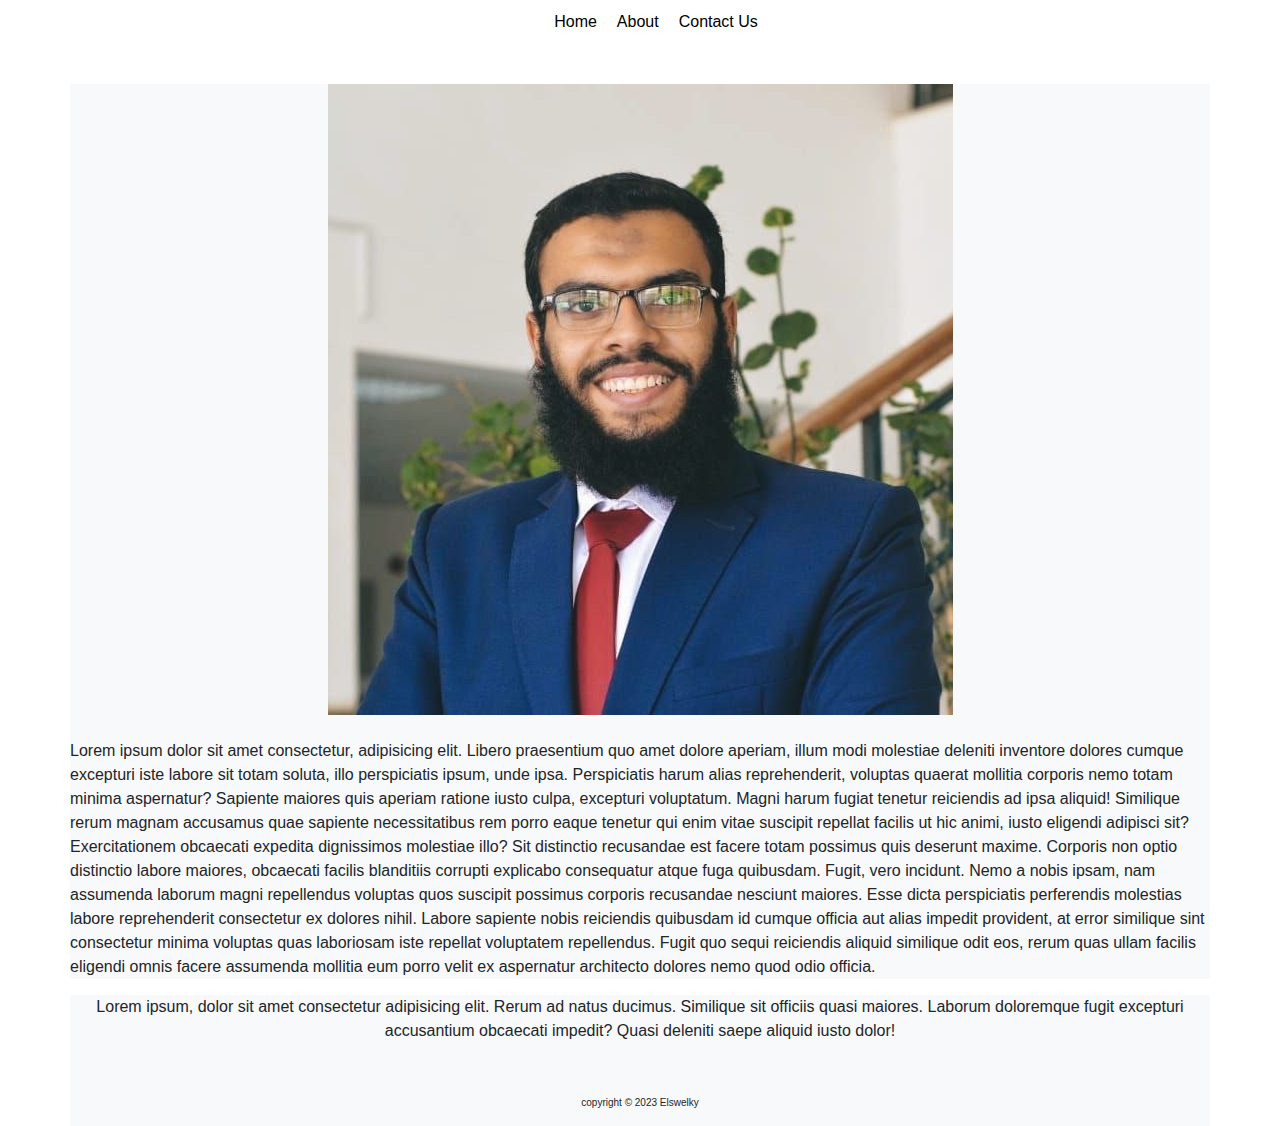
<file: about.html>
<!DOCTYPE html>
<html lang="en">
<head>
    <meta charset="UTF-8">
    <meta http-equiv="X-UA-Compatible" content="IE=edge">
    <meta name="viewport" content="width=device-width, initial-scale=1.0">
    <link rel="stylesheet" href="https://cdnjs.cloudflare.com/ajax/libs/font-awesome/6.2.1/css/all.min.css" integrity="sha512-MV7K8+y+gLIBoVD59lQIYicR65iaqukzvf/nwasF0nqhPay5w/9lJmVM2hMDcnK1OnMGCdVK+iQrJ7lzPJQd1w==" crossorigin="anonymous" referrerpolicy="no-referrer" />     
    <link rel="stylesheet" href="https://cdn.jsdelivr.net/npm/bootstrap@5.2.3/dist/css/bootstrap.min.css">
    <link rel="stylesheet" href="./css/style.css">
    <title>About</title>
</head>
<body>
    <section class="container" id="Home">
        <nav class="row justify-content-between">
            <div class="links">
                <ul>
                    <li><a href="./index.html">Home</a></li>
                    <li><a href="./about.html">About</a></li>
                    <li><a href="./contact.html">Contact Us</a></li>
                </ul>    
            </div>
            <p class="cart"></p>
        </nav>
    </section>

    <br>
    <section class="container bg-light">
        <img src="./images/mypic.jpg" class="row"style="margin:auto" alt="">
        <br>
        <p class="row">Lorem ipsum dolor sit amet consectetur, adipisicing elit. Libero praesentium quo amet dolore aperiam, illum modi molestiae deleniti inventore dolores cumque excepturi iste labore sit totam soluta, illo perspiciatis ipsum, unde ipsa. Perspiciatis harum alias reprehenderit, voluptas quaerat mollitia corporis nemo totam minima aspernatur? Sapiente maiores quis aperiam ratione iusto culpa, excepturi voluptatum. Magni harum fugiat tenetur reiciendis ad ipsa aliquid! Similique rerum magnam accusamus quae sapiente necessitatibus rem porro eaque tenetur qui enim vitae suscipit repellat facilis ut hic animi, iusto eligendi adipisci sit? Exercitationem obcaecati expedita dignissimos molestiae illo? Sit distinctio recusandae est facere totam possimus quis deserunt maxime. Corporis non optio distinctio labore maiores, obcaecati facilis blanditiis corrupti explicabo consequatur atque fuga quibusdam. Fugit, vero incidunt. Nemo a nobis ipsam, nam assumenda laborum magni repellendus voluptas quos suscipit possimus corporis recusandae nesciunt maiores. Esse dicta perspiciatis perferendis molestias labore reprehenderit consectetur ex dolores nihil. Labore sapiente nobis reiciendis quibusdam id cumque officia aut alias impedit provident, at error similique sint consectetur minima voluptas quas laboriosam iste repellat voluptatem repellendus. Fugit quo sequi reiciendis aliquid similique odit eos, rerum quas ullam facilis eligendi omnis facere assumenda mollitia eum porro velit ex aspernatur architecto dolores nemo quod odio officia.</p>

    </section>





    <section class="container bg-light">
        <footer class="row justify-content-around ">
            <p style="text-align: center;">Lorem ipsum, dolor sit amet consectetur adipisicing elit. Rerum ad natus ducimus. Similique sit officiis quasi maiores. Laborum doloremque fugit excepturi accusantium obcaecati impedit? Quasi deleniti saepe aliquid iusto dolor!</p>
            <a href="#Home"><i class="col-4 fa-sharp fa-solid fa-up-long"></i></a>
            <ul class="col-4">
                <li><a href="mailto:ahmedelswelky353@gmail.com" target="_blank"><i class="fa-sharp fa-solid fa-envelope"></i></a></li> 
                <li><a href="https://www.facebook.com/ahmed.karam.3557/" target="_blank"> <i class="fab fa-facebook-f"> </i></a></li>
                <li><a href="https://www.linkedin.com/in/ahmed-elswelky-75b4b6259" target="_blank"><i class="fab fa-linkedin-in"></i></a> </li>
            </ul>     
            <p class="col-12 nickname text-center">copyright © 2023 Elswelky</p>

        </footer>

</body>
</html>
</file>
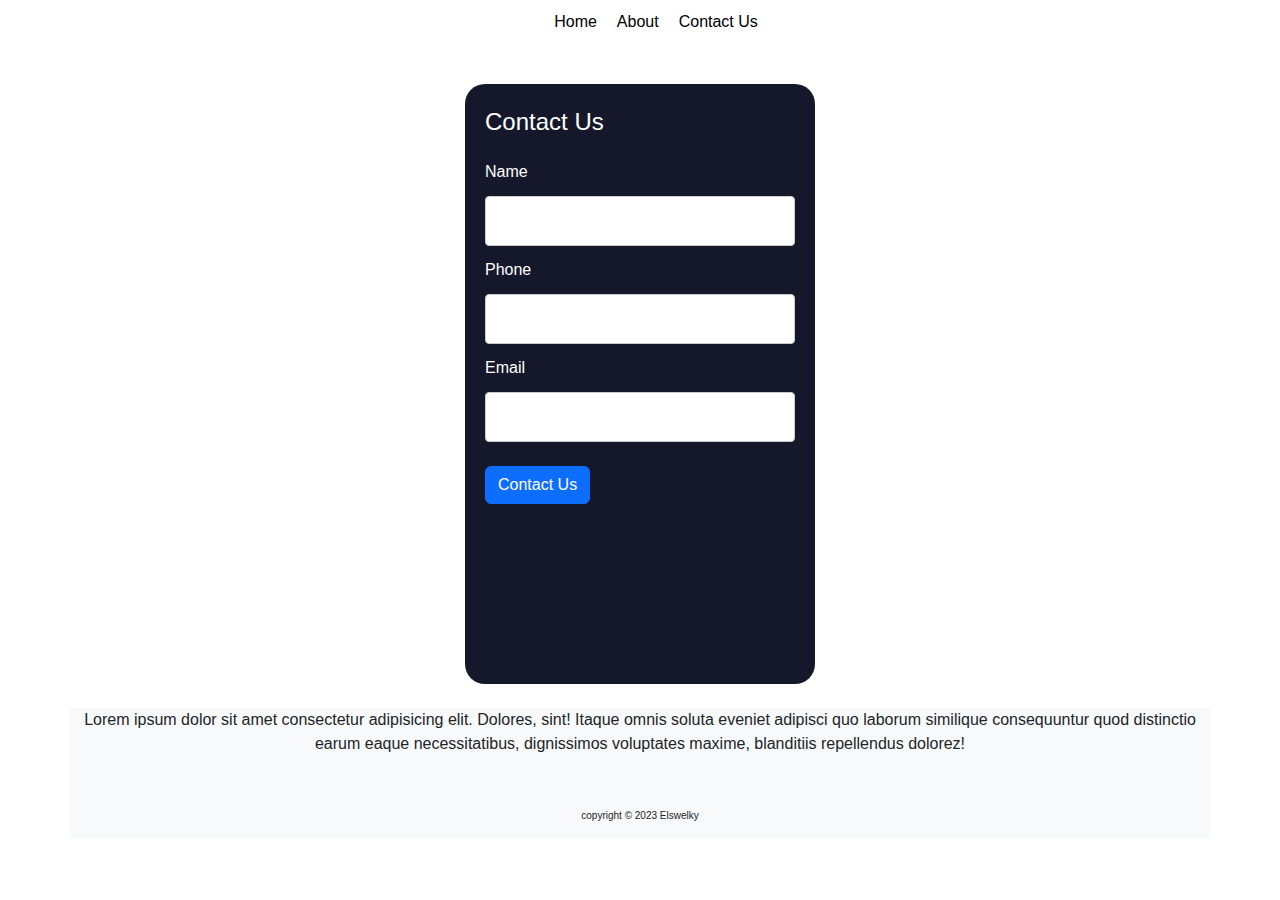
<file: contact.html>
<!DOCTYPE html>
<html lang="en">
<head>
    <meta charset="UTF-8">
    <meta http-equiv="X-UA-Compatible" content="IE=edge">
    <meta name="viewport" content="width=device-width, initial-scale=1.0">
    <link rel="stylesheet" href="https://cdnjs.cloudflare.com/ajax/libs/font-awesome/6.2.1/css/all.min.css" integrity="sha512-MV7K8+y+gLIBoVD59lQIYicR65iaqukzvf/nwasF0nqhPay5w/9lJmVM2hMDcnK1OnMGCdVK+iQrJ7lzPJQd1w==" crossorigin="anonymous" referrerpolicy="no-referrer" />     
    <link rel="stylesheet" href="https://cdn.jsdelivr.net/npm/bootstrap@5.2.3/dist/css/bootstrap.min.css">
    <link rel="stylesheet" href="./css/style.css">
    <link rel="stylesheet" href="./css/stylecontact.css">
    <title>Contact</title>
</head>
<body>
    <section class="container" id="Home">
        <nav class="row justify-content-between">
            <div class="links">
                <ul>
                    <li><a href="./index.html">Home</a></li>
                    <li><a href="./about.html">About</a></li>
                    <li><a href="./contact.html">Contact Us</a></li>
                </ul>    
            </div>
            <p class="cart"></p>
        </nav>

</section>
<br>

    <section class="container">
        <form action="" class="form">
            <fieldset>
                <legend>Contact Us</legend>
                <label for="" >Name</label>
                <input id="name" type="text"><br>
                <p id="p1">Enter Your Name</p>
                <label for="">Phone</label>
                <input id="phone" type="text"><br>
                <p id="p2">Enter Suitable Phone</p>
                <label for="">Email</label>
                <input id="email" type="email"><br>
                <p id="p3">Enter Valid mail</p>
                <br>
                <button class="btn btn-primary con-btn">Contact Us</button>
                
            </fieldset>
        </form>
    </section>


<br>

        <section class="container bg-light">
            <footer class="row justify-content-around ">
                <p style="text-align: center;">Lorem ipsum dolor sit amet consectetur adipisicing elit. Dolores, sint! Itaque omnis soluta eveniet adipisci quo laborum similique consequuntur quod distinctio earum eaque necessitatibus, dignissimos voluptates maxime, blanditiis repellendus dolorez!</p>
                <a href="#Home"><i class="col-4 fa-sharp fa-solid fa-up-long"></i></a>
                <ul class="col-4">
                    <li><a href="mailto:ahmedelswelky353@gmail.com" target="_blank"><i class="fa-sharp fa-solid fa-envelope"></i></a></li> 
                    <li><a href="https://www.facebook.com/ahmed.karam.3557/" target="_blank"> <i class="fab fa-facebook-f"> </i></a></li>
                    <li><a href="https://www.linkedin.com/in/ahmed-elswelky-75b4b6259" target="_blank"><i class="fab fa-linkedin-in"></i></a> </li>
                </ul>     
                <p class="col-12 nickname text-center">copyright © 2023 Elswelky</p>
    
            </footer>
    
    </section>
    

    <script src="./js/scriptcontact.js"></script>
</body>
</html>
</file>
<file: css/style.css>
* {
    box-sizing: border-box;
    font-family: Arial, Helvetica, sans-serif;
}

/* nav */

nav ul {
    list-style: none;
    display: flex;
    flex-direction: row;
    justify-content: center ;
    
}
nav ul li {
    padding: 10px;
}
nav ul li a{
    color: black;
    text-decoration: none;

}
nav ul li a:hover{
    color: rgb(95, 95, 95);
    text-decoration: underline;
}

/* slider */

.slider .images img {
    width: 80%;
    height: 70vh;
    margin: auto;
}

.slider {
    position: relative;
}

.slider .buttons {
    position: absolute  ;
    top: 50%;
}

.laptops img, .phones img, .tablets img,.accessories img {
    height: 30vh;
    width: 10vw;
}

.phones,.tablets,.accessories {
   
    display: none;
    z-index: 0;
}

.cart{
    position: fixed;
}


/* footer */
footer ul {
    list-style: none;
    display: flex;
    flex-direction: row;
    justify-content: center ;
    
}
footer ul li {
    padding: 10px;
}
footer ul li i{
    color: black;
    font-size: 25px;
    color: #0B5ED7;
    text-decoration: none;

}
footer ul li i:hover{
    color: rgb(89, 89, 89);
}

footer .nickname{
    /* color: ; */
    font-size: 10px;
    
}

footer i {
    color:#0B5ED7 ;
    /* position: fixed; */
    font-size: 50px;
}
</file>
<file: css/stylecontact.css>
.form {
    color: white;
    align-items: center;
    background-color: #15172b;
    border-radius: 20px;
    box-sizing: border-box;
    height: 600px;
    padding: 20px;
    width: 350px;
    margin: auto;
  }
  

input[type=text],input[type=email]{
    width: 100%;
    padding: 12px;
    border: 1px solid #ccc;
    border-radius: 4px;
    box-sizing: border-box;
    resize: vertical;
  }

  label {
    padding: 12px 12px 12px 0;
    display: inline-block;
  }

  #p1,#p2,#p3 {
    display: none;
  }
  .form p{
    color: red;
  }
</file>
